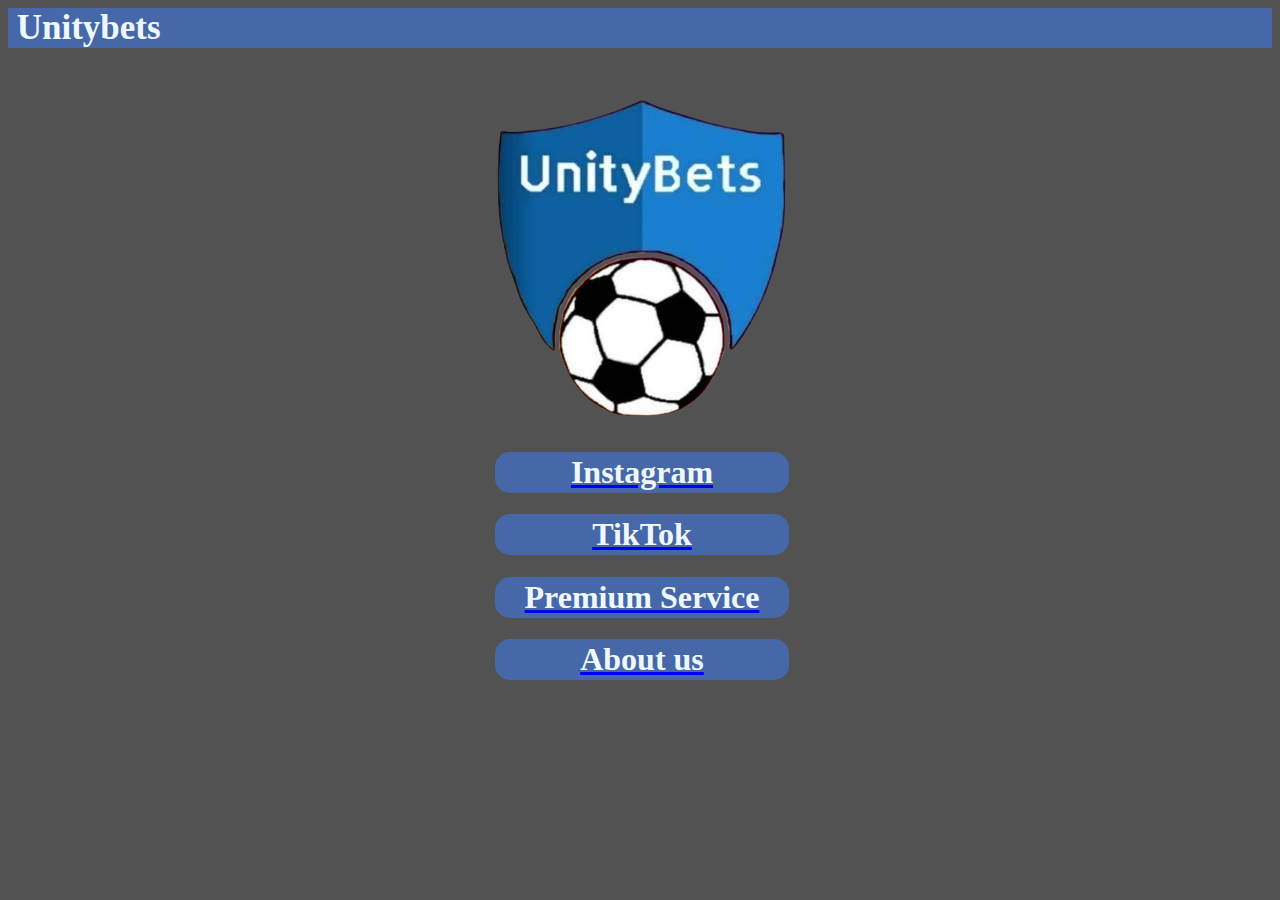
<file: index.html>
<html lang="en">
<head>
    <meta charset="UTF-8">
    <meta http-equiv="X-UA-Compatible" content="IE=edge">
    <meta name="viewport" content="width=device-width, initial-scale=1.0">
    <link rel="stylesheet" href="style.css">
    <title>UnityBets | Home</title>
</head>
<body>
    <!-- TOP SECTION -->
    <section>‎  Unitybets</section>    
    
    <!-- LOGO -->
    <center><img src="Images/UB-logo.png"></center>

    <!-- MENU -->
    <center>
        <table>
            <th>
                <td>
                    <center><a href="https://www.instagram.com/unitybets/"><h1>Instagram</h1></a></center>
                    <center><a href="https://www.tiktok.com/@unitybetsz"><h1>TikTok</h1></a></center>
                    <center><a href="Premium.html"><h1>Premium Service</h1></a></center>
                    <center><a href="AboutUS.html"><h1>About us</h1></a></center>
                    
                </td>
            </th>
        </table>
    </center>
    
</body>
</html>
</file>
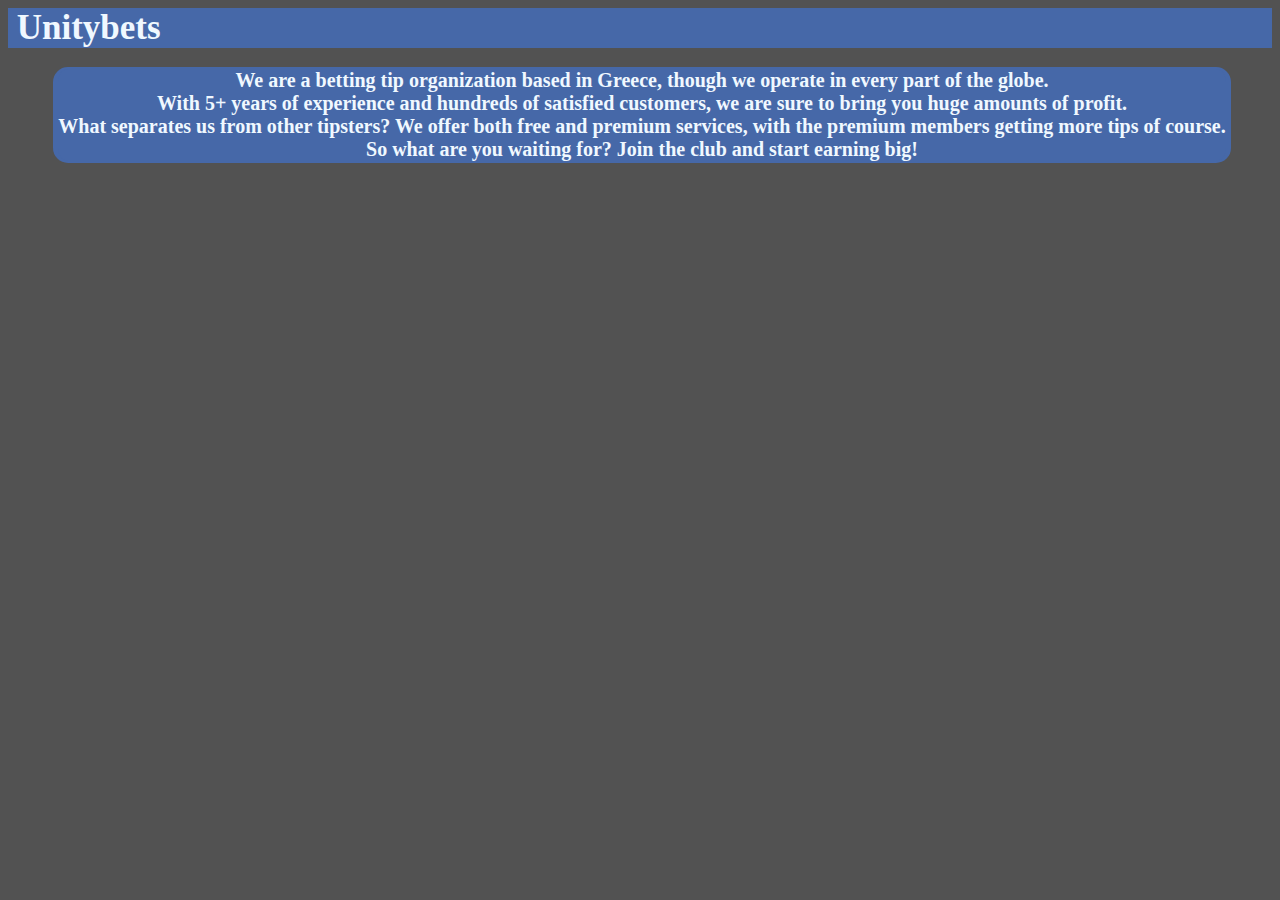
<file: AboutUS.html>
<html lang="en">
<head>
    <meta charset="UTF-8">
    <meta http-equiv="X-UA-Compatible" content="IE=edge">
    <meta name="viewport" content="width=device-width, initial-scale=1.0">
    <link rel="stylesheet" href="style.css">
    <title>UnityBets | About us</title>
</head>
<body>
    <!-- TOP SECTION -->
    <section>‎  Unitybets</section>  
    <p></p>

    <center>
        <table>
            <th>
                <td>
                    <center><h1 style="border-left-width: 5px; border-right-width: 5px; font-size: 20px;">We are a betting tip organization based in Greece, though we operate in every part of the globe.<br>With 5+ years of experience and hundreds of satisfied customers, we are sure to bring you huge amounts of profit.<br>What separates us from other tipsters? We offer both free and premium services, with the premium members getting more tips of course.<br>So what are you waiting for? Join the club and start earning big!</h1></center>
                </td>
            </th>
        </table>
    </center>
</body>
</html>
</file>
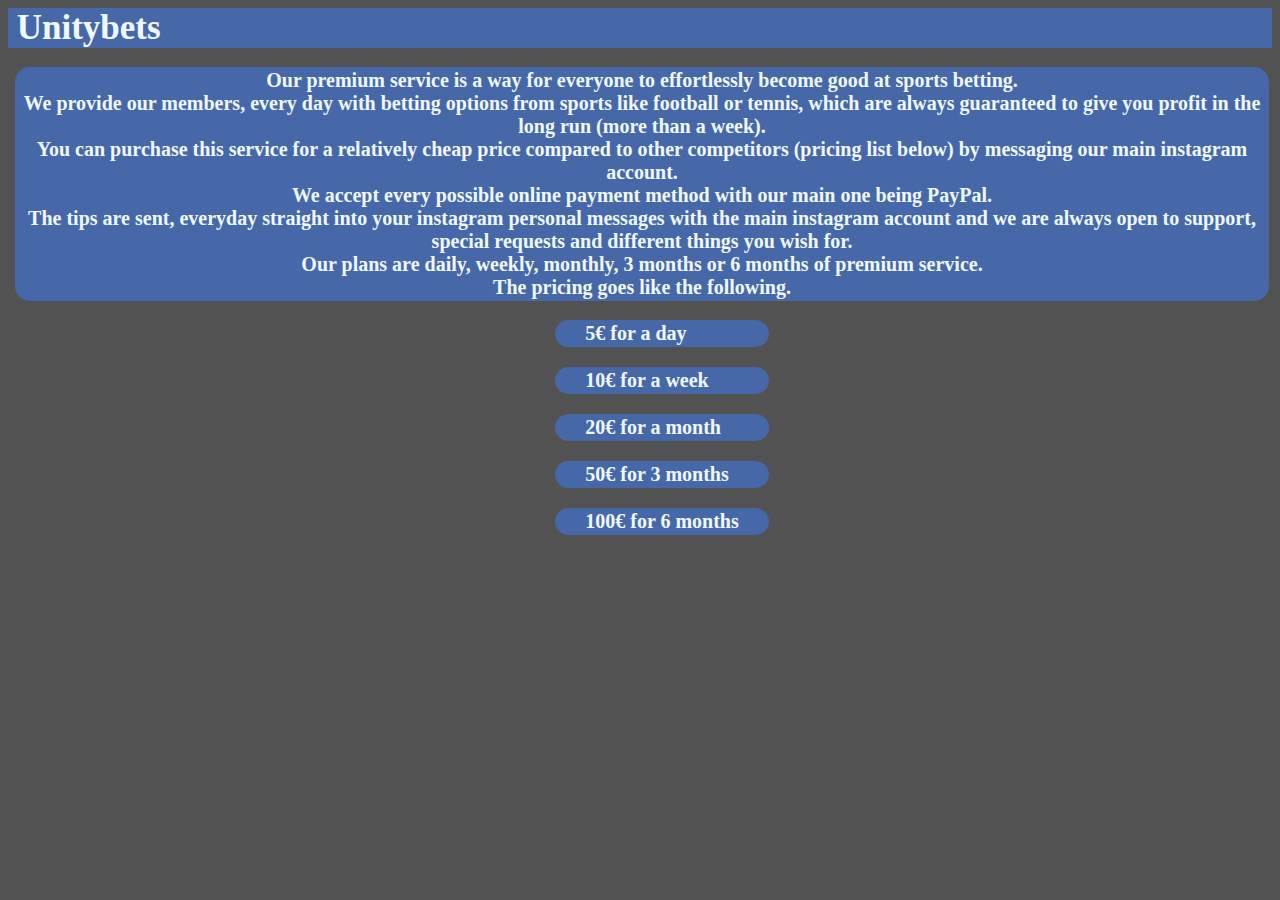
<file: Premium.html>
<html lang="en">
<head>
    <meta charset="UTF-8">
    <meta http-equiv="X-UA-Compatible" content="IE=edge">
    <meta name="viewport" content="width=device-width, initial-scale=1.0">
    <link rel="stylesheet" href="style.css">
    <title>UnityBets | Premium</title>
</head>
<body>
    <!-- TOP SECTION -->
    <section>‎  Unitybets</section>  
    <p></p>

    <center>
        <table>
            <th>
                <td>
                    <center><h1 style="border-left-width: 5px; border-right-width: 5px; font-size: 20px;">Our premium service is a way for everyone to effortlessly become good at sports betting.<br>We provide our members, every day with betting options from sports like football or tennis, which are always guaranteed to give you profit in the long run (more than a week).<br>You can purchase this service for a relatively cheap price compared to other competitors (pricing list below) by messaging our main instagram account.<br>We accept every possible online payment method with our main one being PayPal.<br>The tips are sent, everyday straight into your instagram personal messages with the main instagram account and we are always open to support, special requests and different things you wish for.<br>Our plans are daily, weekly, monthly, 3 months or 6 months of premium service.<br>The pricing goes like the following.</h1></center>
                </td>
            </th>
        </table>
    </center>

    <center>
        <table>
            <th>
                <td>
                    <ul>
                        <h3>5€ for a day</h3>
                        <h3>10€ for a week</h3>
                        <h3>20€ for a month</h3>
                        <h3>50€ for 3 months</h3>
                        <h3>100€ for 6 months</h3>
                    </ul>
                </td>
            </th>
        </table>
    </center>
</body>
</html>
</file>
<file: style.css>
html{
    scroll-behavior: smooth;
}

body{
    background-color: rgb(82, 82, 82);
}

section{
    background-color: rgb(70, 104, 168); color:aliceblue; font-size: 35px; font-weight: bold; margin-top: 0px; margin-left: 0px; margin-right: 0px;
}

h1{
    border: 2px; border-style: solid; border-color:rgb(70, 104, 168); border-radius: 15px; color:aliceblue; background-color: rgb(70, 104, 168); border-left-width: 30px; border-right-width: 30px;
}

h3{
    border: 2px; border-style: solid; border-color:rgb(70, 104, 168); border-radius: 15px; color:aliceblue; background-color: rgb(70, 104, 168); border-left-width: 30px; border-right-width: 30px; font-size: 20px;
}
</file>
